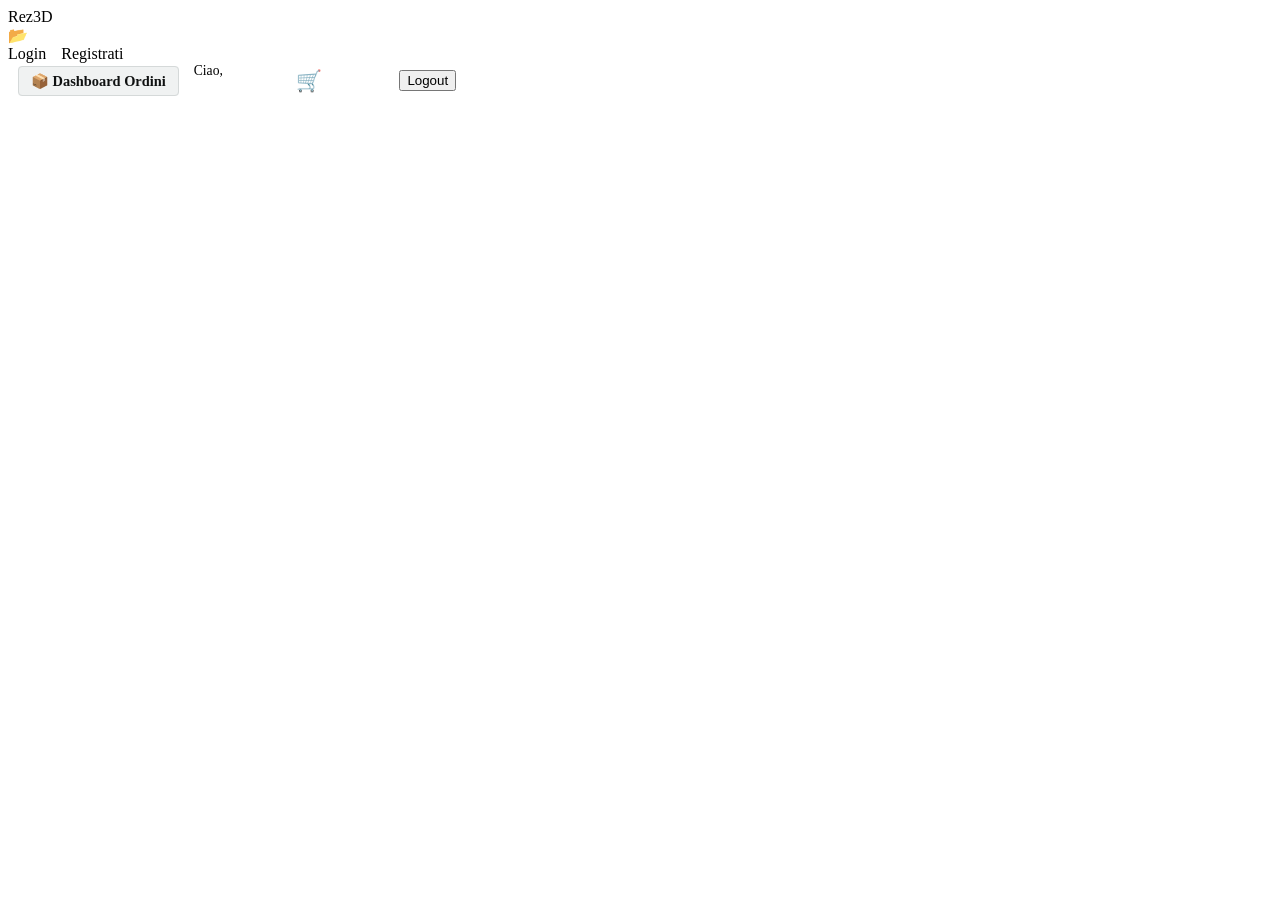
<file: src/main/resources/templates/fragments/navbar.html>
<!DOCTYPE html>
<html lang="it" xmlns:th="http://www.thymeleaf.org" xmlns:sec="http://www.thymeleaf.org/extras/spring-security">

<body>

    <!-- th:fragment per l'esportazione, ma usiamo il tag <header> e la class="navbar" per collegarlo al CSS -->
    <header th:fragment="navbar" class="navbar">
        <div class="navbar-container">

            <!-- Logo a sinistra -->
            <a th:href="@{/}">
                <div class="nav-brand">Rez<span>3D</span></div>
            </a>

            <!-- Azioni a destra -->
            <div class="nav-actions">
                <!-- Link sempre visibile al Catalogo -->
                <a th:href="@{/files}" style="color: white; font-weight: bold; text-decoration: none; display: flex; align-items: center; gap: 5px;">
                    📂 Catalogo 3D
                </a>

                <!-- VISIBILE SOLO SE NON LOGGATO (Anonymous) -->
                <div sec:authorize="isAnonymous()" style="display: flex; gap: 15px; align-items: center;">
                    <a th:href="@{/login}">Login</a>
                    <a th:href="@{/register}">Registrati</a>
                </div>

                <!-- VISIBILE SOLO SE LOGGATO (Authenticated) -->
                <div sec:authorize="isAuthenticated()" style="display: flex; gap: 15px; align-items: center;">

                    <!-- Questo link apparirà SOLO se l'utente loggato è un Admin -->
                    <div th:if="${isAdmin}" style="display: inline-block; margin-left: 10px;">
                        <a th:href="@{/admin/orders}"
                            style="text-decoration: none; color: #0F1111; font-weight: bold; padding: 6px 12px; border: 1px solid #D5D9D9; border-radius: 4px; background-color: #F0F2F2; font-size: 0.9em;">
                            📦 Dashboard Ordini
                        </a>
                    </div>

                    <!-- BLOCCO STORICO ORDINI (Stile Amazon) -->
                    <a th:href="@{/storico}"
                        style="display: flex; flex-direction: column; text-decoration: none; line-height: 1.2;">
                        <span style="color: var(--text-muted); font-size: 0.85em;">Ciao, <span sec:authentication="name"
                                style="color: white; font-weight: bold;">Utente</span></span>
                        <span style="color: white; font-weight: bold; font-size: 1em;">I tuoi Ordini</span>
                    </a>

                    <!-- Carrello -->
                    <a th:href="@{/cart}"
                        style="display: flex; align-items: center; gap: 5px; text-decoration: none; color: white; font-weight: bold;">
                        <span style="font-size: 1.3em;">🛒</span>
                        <span>Carrello</span>
                    </a>

                    <!-- Form Logout -->
                    <form th:action="@{/logout}" method="post" class="form-logout">
                        <button type="submit" class="btn-logout">Logout</button>
                    </form>
                </div>

            </div>
        </div>
    </header>

</body>

</html>
</file>
